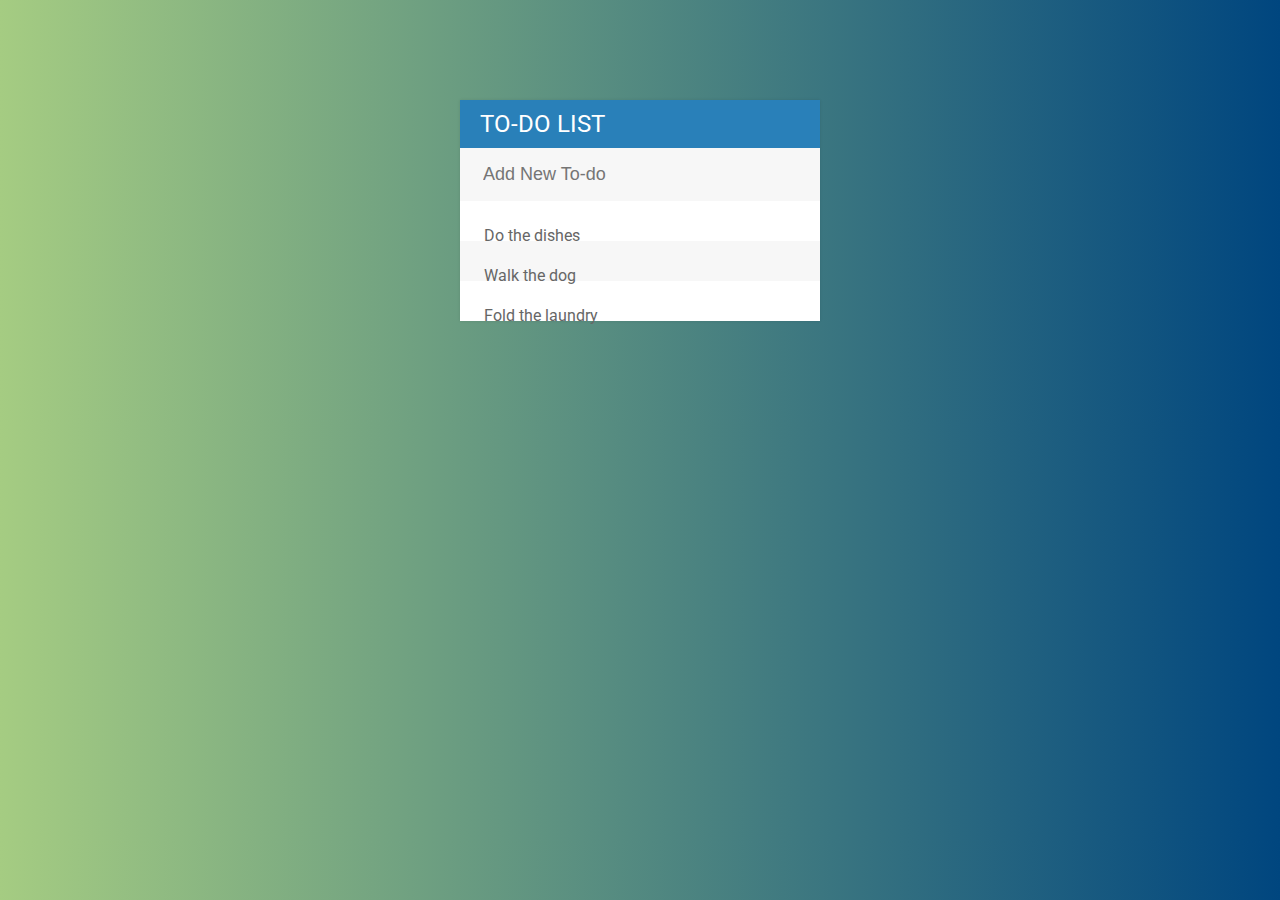
<file: KJ Portfolio/TodoApp/index.html>
<!DOCTYPE html>
<html>
<head>
	<title>Todo List</title>
	<link rel="stylesheet" type="text/css" href="todos.css">
	<link href="https://fonts.googleapis.com/css?family=Roboto:400,500,700" rel="stylesheet">
	<link rel="stylesheet" href="https://use.fontawesome.com/releases/v5.5.0/css/all.css" integrity="sha384-B4dIYHKNBt8Bc12p+WXckhzcICo0wtJAoU8YZTY5qE0Id1GSseTk6S+L3BlXeVIU" crossorigin="anonymous">
	<script type="text/javascript" src = "https://code.jquery.com/jquery-3.3.1.min.js"></script>

</head>
<body>

<div id = "container">
	<h1>To-Do List <span id="toggle-form"><i class="fa fa-plus"></i></span></h1>
	<input type = "text" placeholder="Add New To-do">

	<ul>
		<li><span><i class="fa fa-trash"></i></span> Do the dishes</li>
		<li><span><i class="fa fa-trash"></i></span> Walk the dog</li>
		<li><span><i class="fa fa-trash"></i></span> Fold the laundry</li>
</div>

<script type="text/javascript" src = "todos.js"></script>
</body>
</html>
</file>
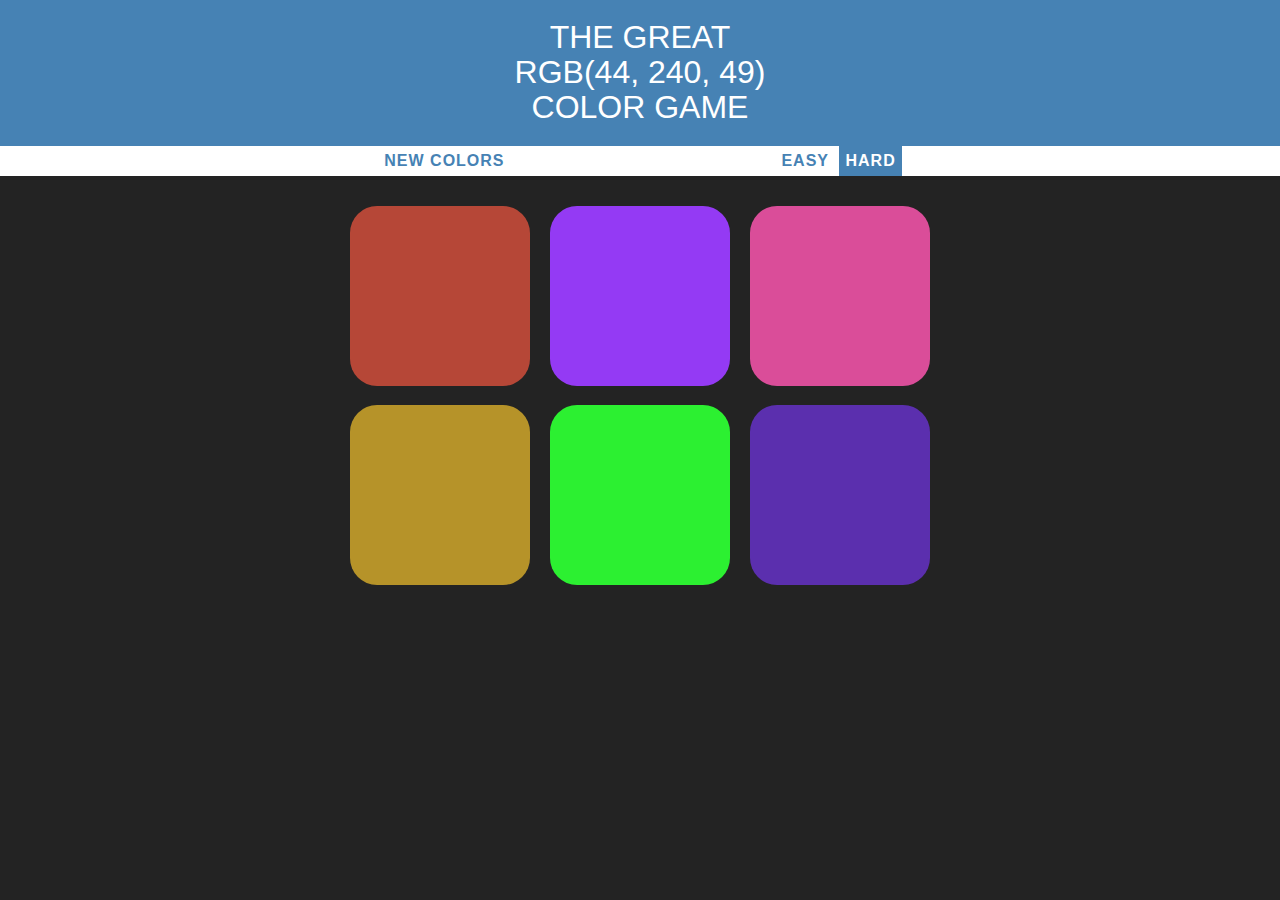
<file: KJ Portfolio/ColorGame/colorGame.html>
<!DOCTYPE html>
<html>
<head>
	<title>Color Game</title>
	<link rel="stylesheet" type="text/css" href="colorGame.css">
</head>
<body>
	<h1>The great 
		<br>
		<span id = "colorDisplay">RGB</span>
		<br>
		 Color Game</h1>

	<div id="stripe">
		<button id = "reset">New Colors</button>
		<span id = "message"></span>
		<button class = "mode">Easy</button>
		<button class = "mode selected">Hard</button>
	</div>

	<div id = "container">
		<div class = "square"></div>
		<div class = "square"></div>
		<div class = "square"></div>
		<div class = "square"></div>
		<div class = "square"></div>
		<div class = "square"></div>
<script type="text/javascript" src = "colorGame.js"></script>
</body>
</html>
</file>
<file: KJ Portfolio/TodoApp/todos.css>
h1 {
	background-color: #2980b9;
	color: white;
	margin: 0;
	padding: 10px 20px;
	text-transform: uppercase;
	font-size: 24px;
	font-weight: normal;
}

li{
	background-color: #fff;
	height: 40px;
	line-height: 40px;
	color: #666;
}

input {
	font-size: 18px;
	color: #2980b9;
	background-color: #f7f7f7;
	width: 100%;
	padding: 13px 13px 13px 20px;
	box-sizing: border-box;
	border: 3px solid rgba(0,0,0,0);
}

#container{
	box-shadow: 0 0 3px rgba(0,0,0, 0.1);
	width: 360px;
	margin: 100px auto;
	background-color: #f7f7f7
}

.completed{
	color: grey;
	text-decoration: line-through;
}

input:focus{
	background: #fff;
	border: 3px solid #2980b9;
}

li:nth-child(2n){
	background-color: #f7f7f7;
}
ul {
	list-style: none;
	margin: 0;
	padding: 0;
}

body {
	font-family: Roboto;
	background: #00467F;  /* fallback for old browsers */
	background: -webkit-linear-gradient(to right, #A5CC82, #00467F);  /* Chrome 10-25, Safari 5.1-6 */
	background: linear-gradient(to right, #A5CC82, #00467F); /* W3C, IE 10+/ Edge, Firefox 16+, Chrome 26+, Opera 12+, Safari 7+ */
}

.fa-plus{
	float: right;
}

li span{
	background-color: #e74c3c;
	height: 40px;
	margin-right: 20px;
	text-align: center;
	color: white;
	width: 0;
	display: inline-block;
	transition: 0.2s linear;
	opacity: 0;
}

li:hover span{
	width: 40px;
	opacity: 1.0;
}
</file>
<file: KJ Portfolio/ColorGame/colorGame.css>
body {
	background-color: #232323;
	margin: 0;
	font-family: "Arial";
}

.square {
	width: 30%;
	background: purple;
	padding-bottom: 30%;
	float: left;
	margin: 1.66%;
	border-radius: 15%;
	transition: background 0.6s;
	-webkit-transition: background 0.6s;
	-moz-transition: background 0.6s;
}

#container {
	margin: 20px auto;
	max-width: 600px;
}
h1{
	color: white;
	line-height: 1.1;
	text-align: center;
	background-color: steelblue;
	margin: 0;
	font-weight: normal;
	text-transform: uppercase;
	padding: 20px 0;
}


#stripe{
	background: white;
	height : 30px;
	text-align: center;
	color: black;
}

#message{
	display: inline-block;
	width: 20%;
}
.selected {
	color:white;
	background-color: steelblue;
}

button {
	border: none;
	background: none;
	text-transform: uppercase;
	height: 100%;
	font-weight: 700;
	color: steelblue;
	letter-spacing: 1px;
	font-size: inherit;
	transition: all 0.3s;
	-webkit-transition: all 0.3s;
	-moz-transition: all 0.3s;
	outline: none;
}
button:hover{
	color:white;
	background-color: steelblue;
}
</file>
